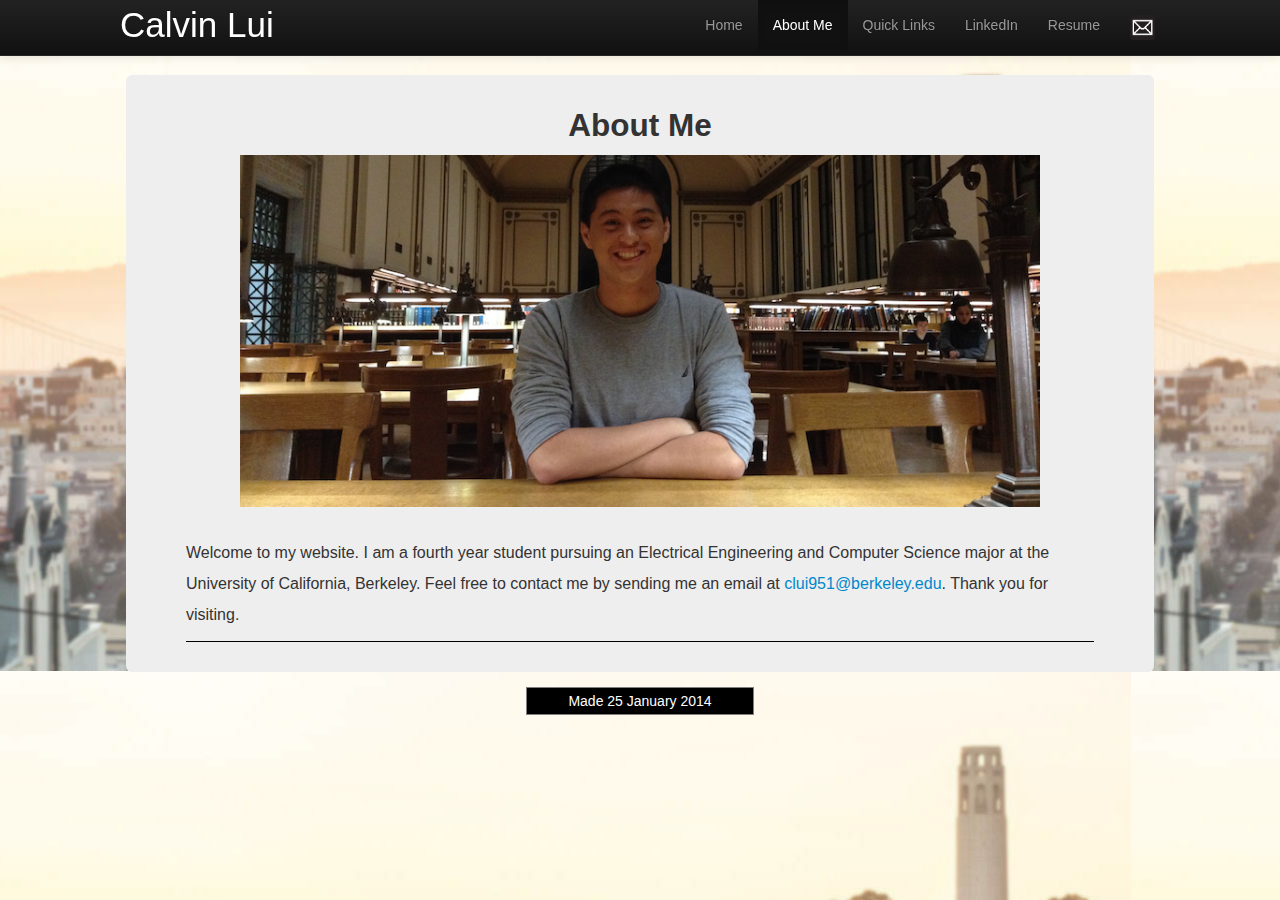
<file: about.html>
<!DOCTYPE html>


<html lang="en">


<head>
  <meta charset="utf-8">
  <title>Calvin Lui</title>
  <meta name="viewport" content="width=device-width, initial-scale=1.0">
  <meta name="description" content="Calvin Lui Homepage">
  <meta name="author" content="Calvin Lui">
  <link rel="Shortcut Icon" href="files/BlackC.jpg"></link>
<!-- CSS import -->
  <link href="css/bootstrap.css" rel="stylesheet">
  <link href="css/style.css" rel="stylesheet">
</head>

<body background = "files/SFCity3.5.1.jpg">
<!-- Navigation Bar -->
  <div class="navbar navbar-inverse navbar-fixed-top">
    <div class="navbar-inner">
      <div class="container-fluid">
        <a class="brand " href="index.html">Calvin Lui</a>
          <ul class="nav pull-right">
            <li><a href="index.html">Home</a></li>
            <li class="active"><a href="about.html">About Me</a></li>
            <li><a href="QuickLinks.html">Quick Links</a></li>
            <li><a href="http://www.linkedin.com/pub/calvin-lui/8b/67/146" target="_blank">LinkedIn</a></li>
            <li><a href="files/Lui_Calvin_Resume.pdf">Resume</a></li>
            <li><a href="mailto:clui951@berkeley.edu">
              <img src="files/email.jpg" alt="Email Me" width="25" height="25"></a></li>
          </ul>
      </div>
    </div>  
  </div>
<!-- Start box -->
  <br>
  <br>
  <br>


  <div class="container-fluid">
    <div class="row-fluid">
      <div class="span10 offset1">
        <div class="hero-unit" style="padding-bottom:30px; padding-top:20px; margin-top:15px; margin-bottom:15px">
<!-- Welcome Header -->
          <h2><center>About Me</center></h2>
<!-- Home Picture -->
          <center><img src="files/HomePic.png" alt="#Home Picture" width="800" height="700"></center>
          <!-- <br> -->
<!-- UPDATE attention  -->
          <!-- <p><center><FONT color="red">Update: </FONT>This website is currently under construction.</center> -->
          <br>
<!-- Main page text -->
          <p><FONT size="3">Welcome to my website. I am a fourth year student pursuing an Electrical Engineering and Computer Science major at the University of California, Berkeley. Feel free to contact me by sending me an email at <a href="mailto:clui951@berkeley.edu">clui951@berkeley.edu</a>. Thank you for visiting.</FONT>

          <div style="width: 100%; height: 1px; border-bottom: 1px solid #000;"></div>
 
<!-- End box -->
        </div>
      </div>
    </div>
  </div>
<!-- dated -->
  <center><address class="adressbox"><center><font color="white">Made 25 January 2014</font></center></address></center>


</body>


</html>
</file>
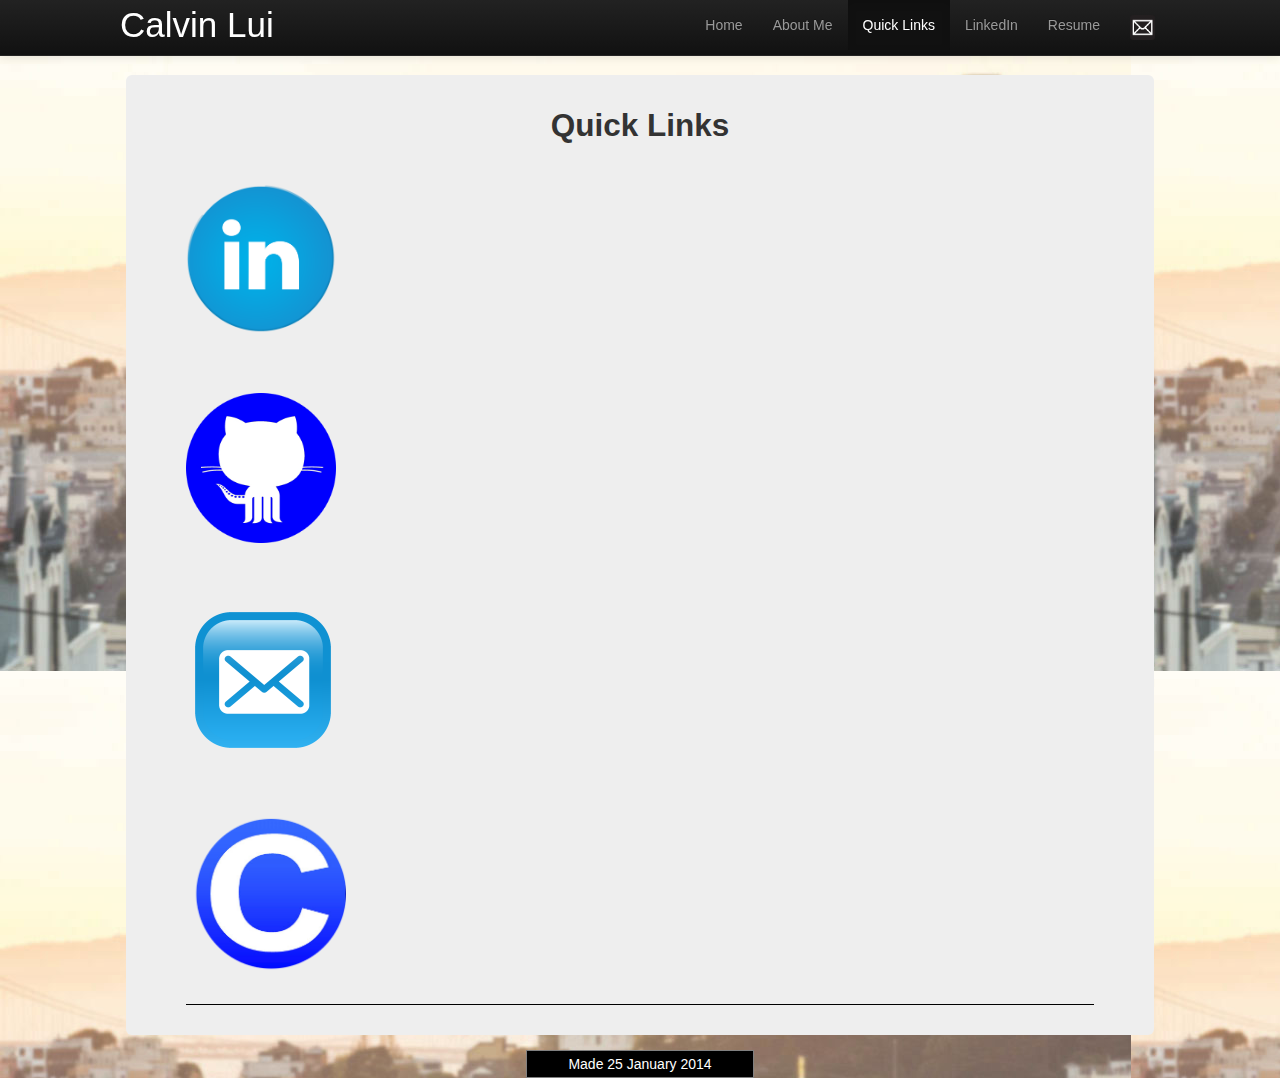
<file: QuickLinks.html>
<!DOCTYPE html>


<html lang="en">


<head>
  <meta charset="utf-8">
  <title>Calvin Lui</title>
  <meta name="viewport" content="width=device-width, initial-scale=1.0">
  <meta name="description" content="Calvin Lui Homepage">
  <meta name="author" content="Calvin Lui">
  <link rel="Shortcut Icon" href="files/BlackC.jpg"></link>
<!-- CSS import -->
  <link href="css/bootstrap.css" rel="stylesheet">
  <link href="css/style.css" rel="stylesheet">
</head>


<body background = "files/SFCity3.5.1.jpg">
<!-- Navigation Bar -->
  <div class="navbar navbar-inverse navbar-fixed-top">
    <div class="navbar-inner">
      <div class="container-fluid">
        <a class="brand " href="index.html">Calvin Lui</a>
          <ul class="nav pull-right">
            <li><a href="index.html">Home</a></li>
            <li><a href="about.html">About Me</a></li>
            <li class="active"><a href="QuickLinks.html">Quick Links</a></li>
            <li><a href="http://www.linkedin.com/pub/calvin-lui/8b/67/146" target="_blank">LinkedIn</a></li>
            <li><a href="files/Lui_Calvin_Resume.pdf">Resume</a></li>
            <li><a href="mailto:clui951@berkeley.edu">
              <img src="files/email.jpg" alt="Email Me" width="25" height="25"></a></li>
          </ul>
      </div>
    </div>  
  </div>
<!-- Start box -->
  <br>
  <br>
  <br>
  <div class="container-fluid">
    <div class="row-fluid">
      <div class="span10 offset1">
        <div class="hero-unit" style="padding-bottom:30px; padding-top:20px; margin-top:15px; margin-bottom:15px">
<!-- Welcome Header -->
          <h2><center>Quick Links</center></h2>
<!-- Home Picture -->
          <!-- <center><img src="files/HomePic.png" alt="#Home Picture" width="800" height="700"></center> -->
          <br>
<!-- Main page text -->
          <a href="http://www.linkedin.com/in/clui951" target="_blank">
              <img src="files/linkedlogo.png" alt="LinkedIn" width="150" height="150"></a>
          <br>
          <br>
          <br>
          <a href="http://www.github.com/clui951" target="_blank">
              <img src="files/githublogo.png" alt="GitHub" width="150" height="150"></a>
          <br>
          <br>
          <br>
          <a href="mailto:clui951@berkeley.edu">
              <img src="files/emaillogo.jpg" alt="Email" width="150" height="150"></a>
          <br>
          <br>
          <br>
          <a href="index.html">
              <img src="files/Bluec.png" alt="Website" width="160" height="160"></a>
          <br>
          <br>
          <div style="width: 100%; height: 1px; border-bottom: 1px solid #000;"></div>

<!-- End box -->
        </div>
      </div>
    </div>
  </div>
<!-- dated -->
  <center><address class="adressbox"><center><font color="white">Made 25 January 2014</font></center></address></center>
</body>


</html>
</file>
<file: css/style.css>
.navbar .brand {
padding-top: 15px;
padding-left: 120px;
padding-bottom: 15px;
font-size: 250%;
color: white;
}

.navbar .logo {
padding-left: 120px;
}

.navbar .nav > li > a {
padding-top: 15px;
padding-bottom: 15px;
text-align: center;
}
.navbar .pull-right {
padding-top: 0px;
padding-right: 90px;
}

.transbox{
width:800px;
height:1000px;
margin:30px 50px;
background-color:#ffffff;
border:1px solid black;
opacity:0.6;
filter:alpha(opacity=60); /* For IE8 and earlier */
}

.font-ArialBlack{
font-family: "Arial Black", Gadget, sans-serif
}

.adressbox{
width:220px;
padding:3px;
border:1px solid gray;
margin:0px;
background-color: black;
}
</file>
